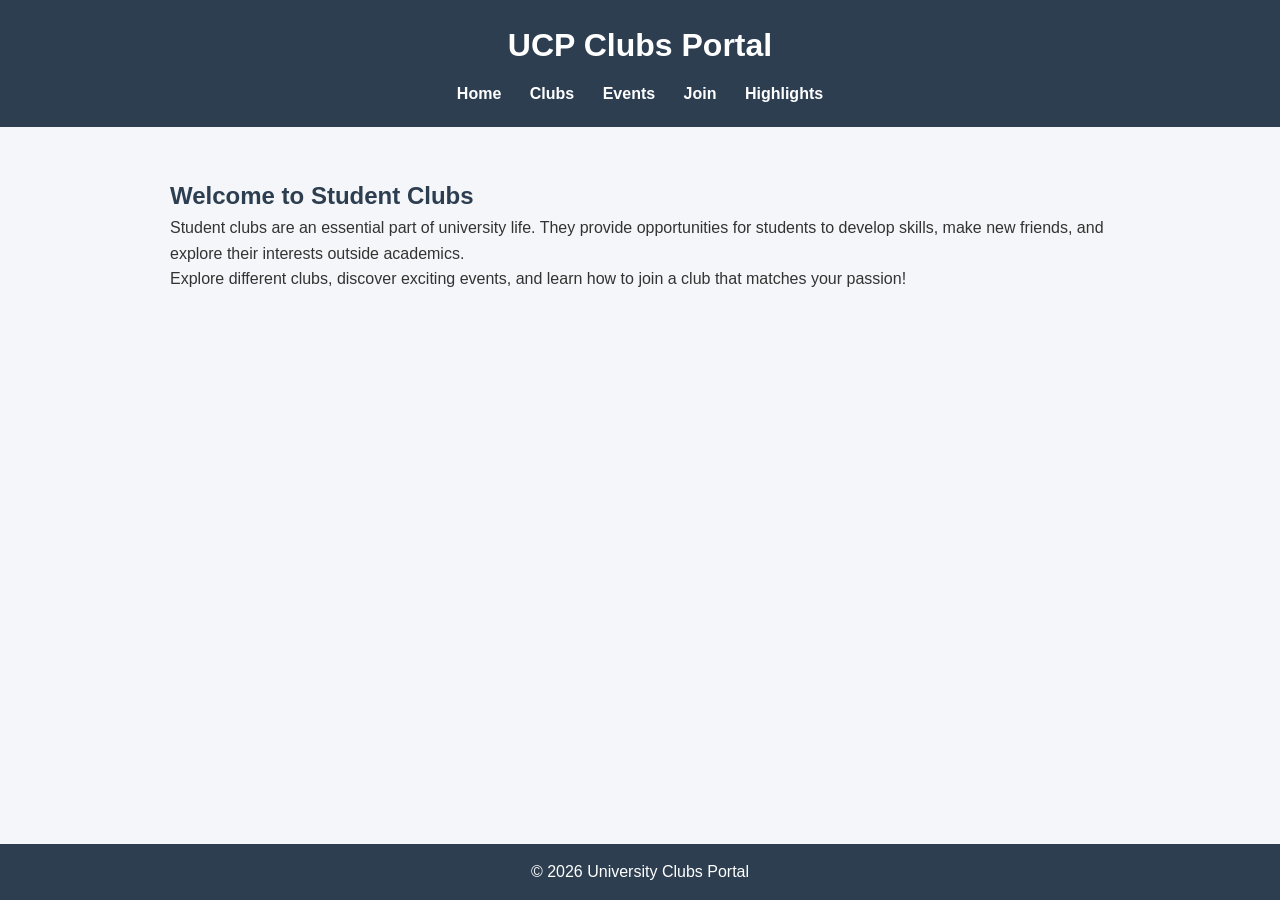
<file: src/index.html>
<!doctype html>
<html lang="en">
  <head>
    <meta charset="UTF-8" />
    <title>University Clubs Portal</title>
    <link rel="stylesheet" href="../styles/style.css" />
  </head>

  <body>
    <header>
      <h1>UCP Clubs Portal</h1>

      <nav>
        <a href="index.html">Home</a>
        <a href="clubs.html">Clubs</a>
        <a href="events.html">Events</a>
        <a href="join.html">Join</a>
        <a href="highlights.html">Highlights</a>
      </nav>
    </header>

    <section class="container">
      <h2>Welcome to Student Clubs</h2>

      <p>
        Student clubs are an essential part of university life. They provide
        opportunities for students to develop skills, make new friends, and
        explore their interests outside academics.
      </p>

      <p>
        Explore different clubs, discover exciting events, and learn how to join
        a club that matches your passion!
      </p>
    </section>

    <footer>
      <p>© 2026 University Clubs Portal</p>
    </footer>
  </body>
</html>
</file>
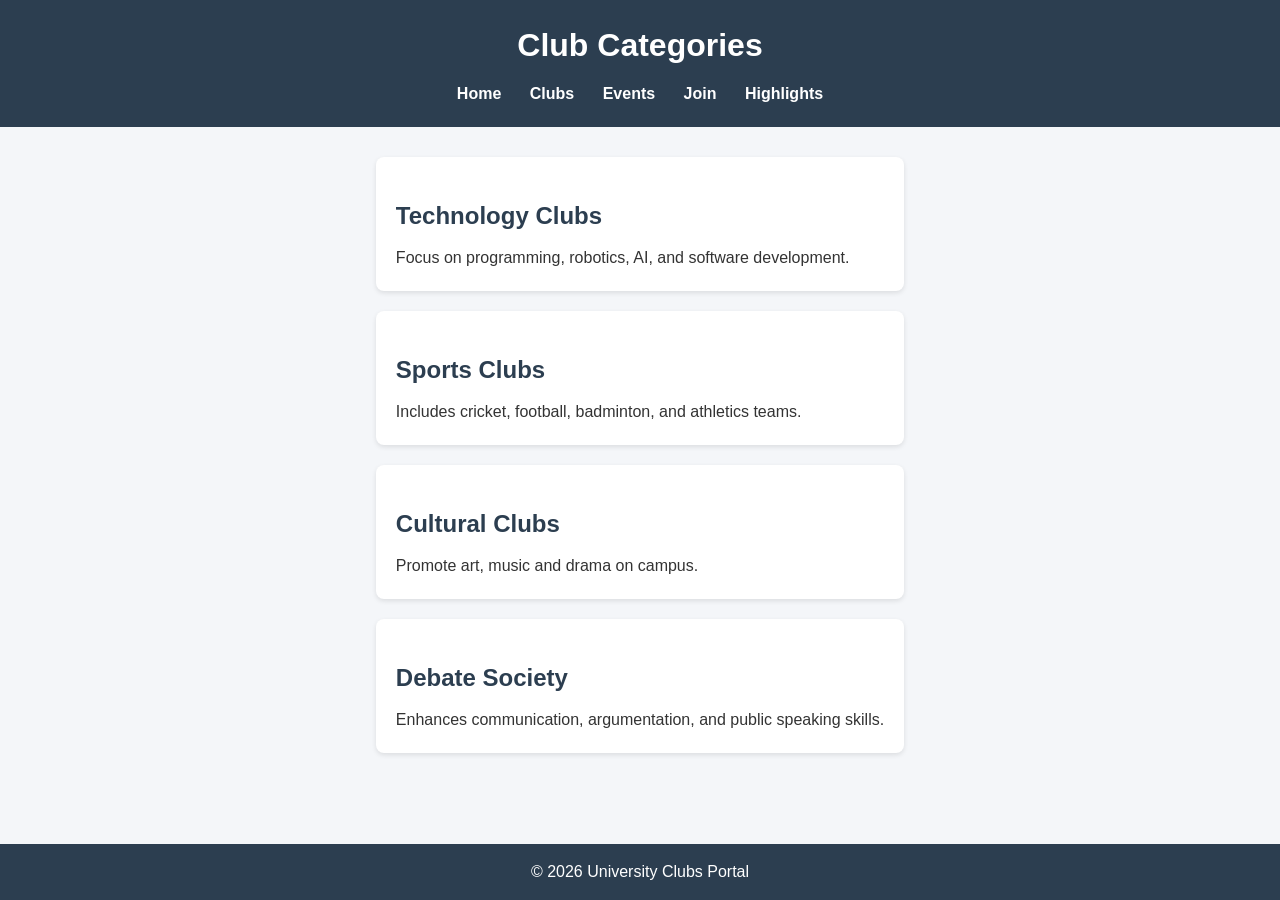
<file: src/clubs.html>
<!doctype html>
<html lang="en">
  <head>
    <meta charset="UTF-8" />
    <title>Club Categories</title>
    <link rel="stylesheet" href="../styles/style.css" />
  </head>

  <body>
    <header>
      <h1>Club Categories</h1>

      <nav>
        <a href="index.html">Home</a>
        <a href="clubs.html">Clubs</a>
        <a href="events.html">Events</a>
        <a href="join.html">Join</a>
        <a href="highlights.html">Highlights</a>
      </nav>
    </header>

    <section class="container">
      <div class="club">
        <h2>Technology Clubs</h2>
        <p>Focus on programming, robotics, AI, and software development.</p>
      </div>

      <div class="club">
        <h2>Sports Clubs</h2>
        <p>Includes cricket, football, badminton, and athletics teams.</p>
      </div>

      <div class="club">
        <h2>Cultural Clubs</h2>
        <p>Promote art, music and drama on campus.</p>
      </div>

      <div class="club">
        <h2>Debate Society</h2>
        <p>
          Enhances communication, argumentation, and public speaking skills.
        </p>
      </div>
    </section>

    <footer>
      <p>© 2026 University Clubs Portal</p>
    </footer>
  </body>
</html>
</file>
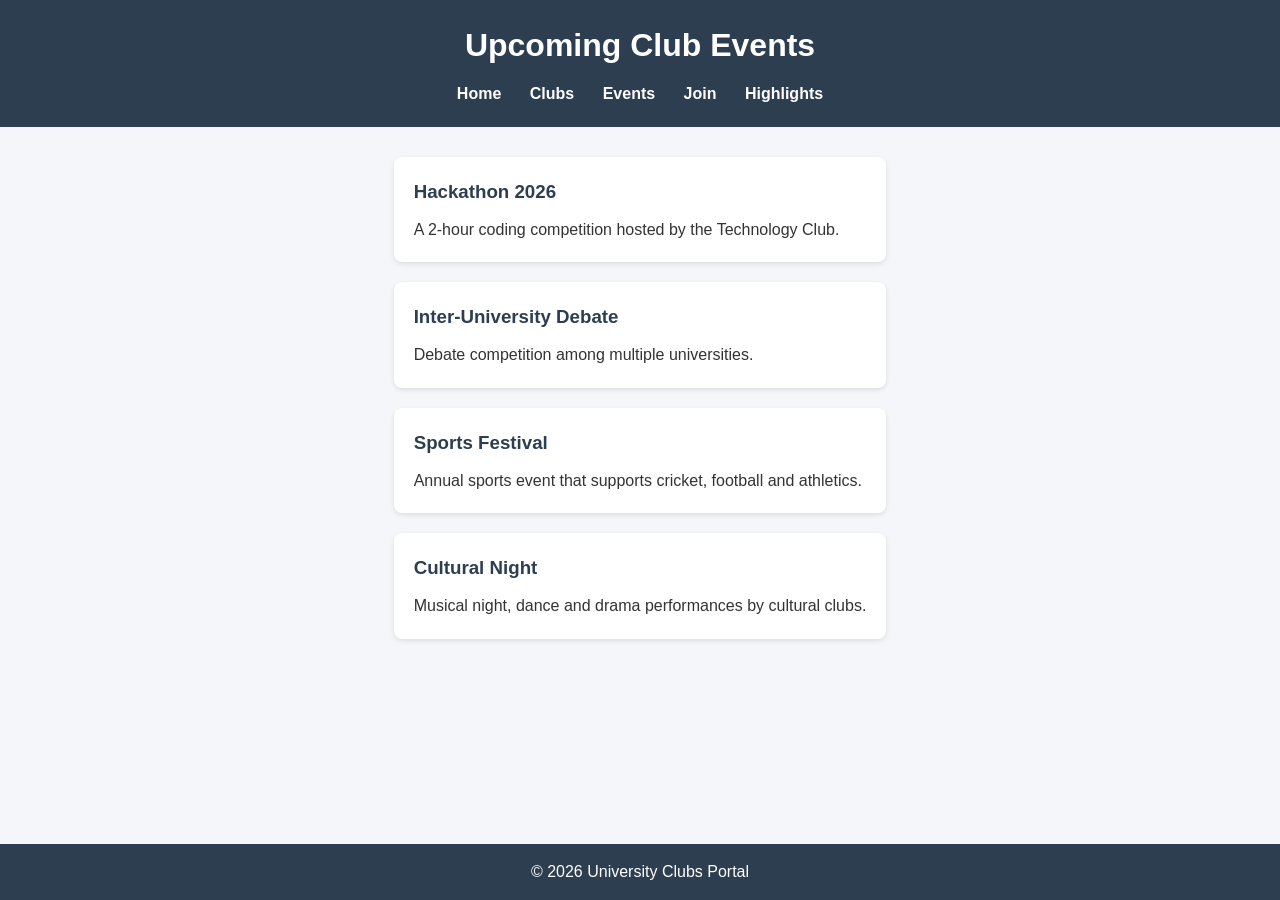
<file: src/events.html>
<!doctype html>
<html lang="en">
  <head>
    <meta charset="UTF-8" />
    <title>Upcoming Events</title>
    <link rel="stylesheet" href="../styles/style.css" />
  </head>

  <body>
    <header>
      <h1>Upcoming Club Events</h1>

      <nav>
        <a href="index.html">Home</a>
        <a href="clubs.html">Clubs</a>
        <a href="events.html">Events</a>
        <a href="join.html">Join</a>
        <a href="highlights.html">Highlights</a>
      </nav>
    </header>

    <section class="container">
      <div class="event">
        <h3>Hackathon 2026</h3>
        <p>A 2-hour coding competition hosted by the Technology Club.</p>
      </div>

      <div class="event">
        <h3>Inter-University Debate</h3>
        <p>Debate competition among multiple universities.</p>
      </div>

      <div class="event">
        <h3>Sports Festival</h3>
        <p>
          Annual sports event that supports cricket, football and athletics.
        </p>
      </div>

      <div class="event">
        <h3>Cultural Night</h3>
        <p>Musical night, dance and drama performances by cultural clubs.</p>
      </div>
    </section>

    <footer>
      <p>© 2026 University Clubs Portal</p>
    </footer>
  </body>
</html>
</file>
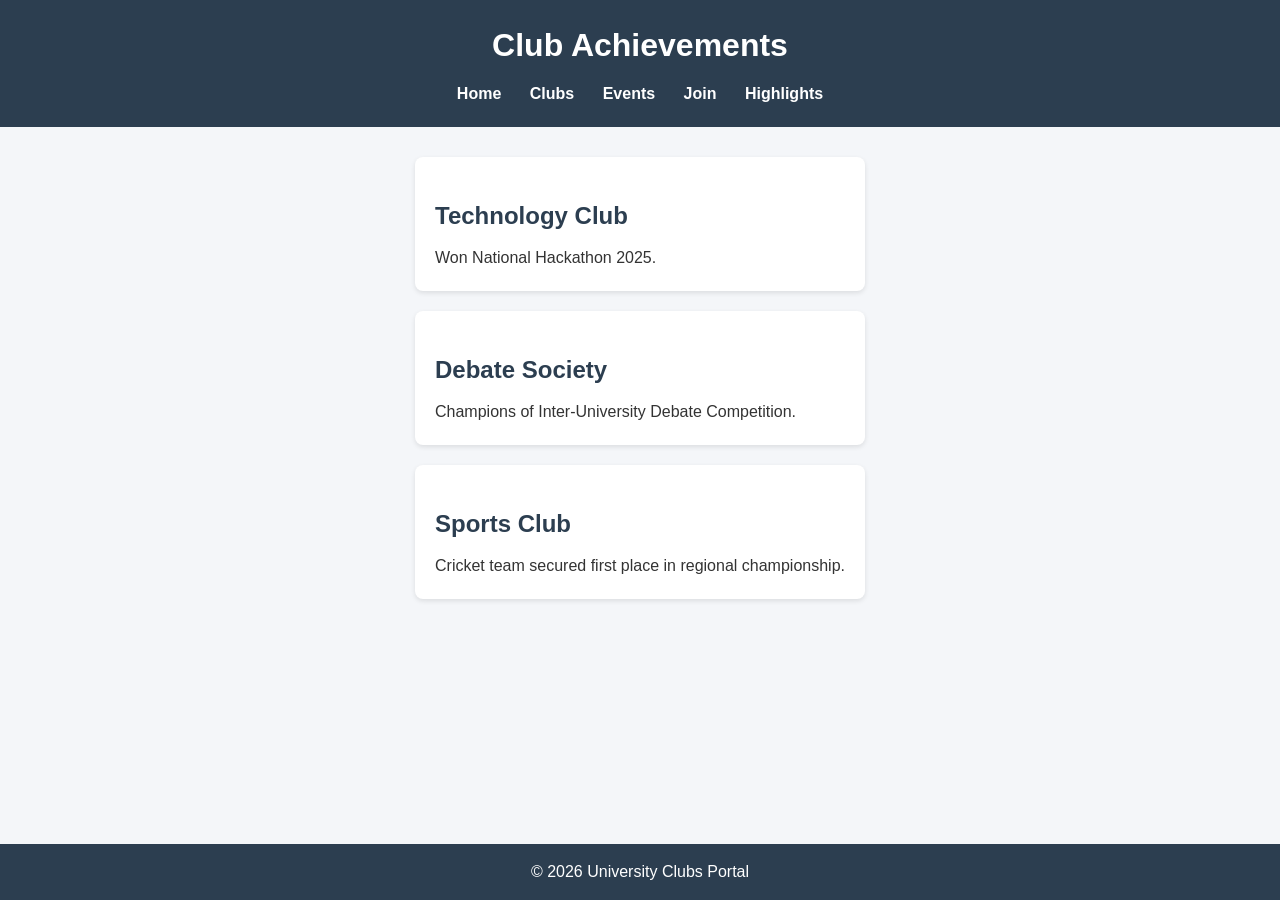
<file: src/highlights.html>
<!doctype html>
<html lang="en">
  <head>
    <meta charset="UTF-8" />
    <title>Club Achievements</title>
    <link rel="stylesheet" href="../styles/style.css" />
  </head>

  <body>
    <header>
      <h1>Club Achievements</h1>

      <nav>
        <a href="index.html">Home</a>
        <a href="clubs.html">Clubs</a>
        <a href="events.html">Events</a>
        <a href="join.html">Join</a>
        <a href="highlights.html">Highlights</a>
      </nav>
    </header>

    <section class="container">
      <div class="highlight">
        <h2>Technology Club</h2>
        <p>Won National Hackathon 2025.</p>
      </div>

      <div class="highlight">
        <h2>Debate Society</h2>
        <p>Champions of Inter-University Debate Competition.</p>
      </div>

      <div class="highlight">
        <h2>Sports Club</h2>
        <p>Cricket team secured first place in regional championship.</p>
      </div>
    </section>

    <footer>
      <p>© 2026 University Clubs Portal</p>
    </footer>
  </body>
</html>
</file>
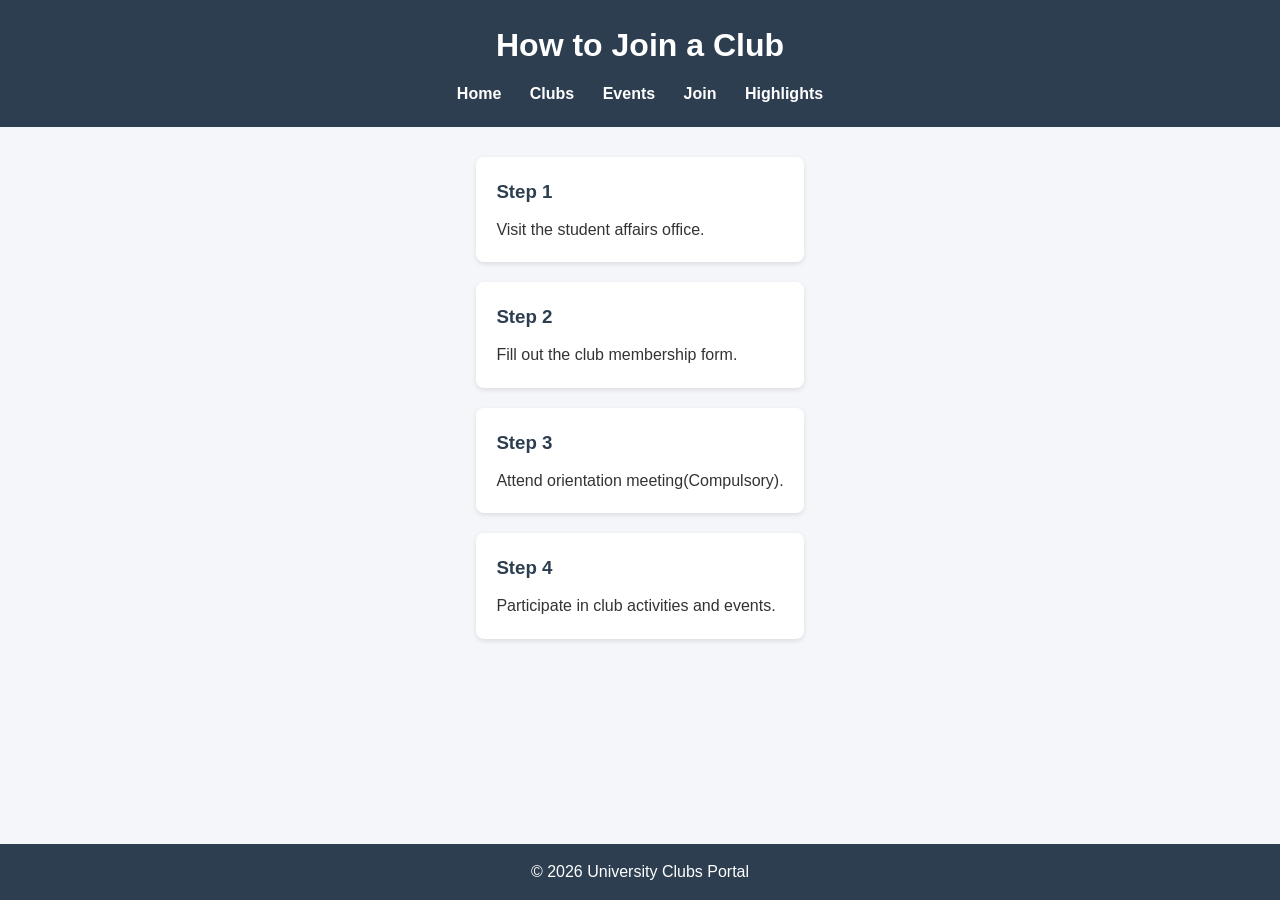
<file: src/join.html>
<!doctype html>
<html lang="en">
  <head>
    <meta charset="UTF-8" />
    <title>How to Join</title>
    <link rel="stylesheet" href="../styles/style.css" />
  </head>

  <body>
    <header>
      <h1>How to Join a Club</h1>

      <nav>
        <a href="index.html">Home</a>
        <a href="clubs.html">Clubs</a>
        <a href="events.html">Events</a>
        <a href="join.html">Join</a>
        <a href="highlights.html">Highlights</a>
      </nav>
    </header>

    <section class="container">
      <div class="step">
        <h3>Step 1</h3>
        <p>Visit the student affairs office.</p>
      </div>

      <div class="step">
        <h3>Step 2</h3>
        <p>Fill out the club membership form.</p>
      </div>

      <div class="step">
        <h3>Step 3</h3>
        <p>Attend orientation meeting(Compulsory).</p>
      </div>

      <div class="step">
        <h3>Step 4</h3>
        <p>Participate in club activities and events.</p>
      </div>
    </section>

    <footer>
      <p>© 2026 University Clubs Portal</p>
    </footer>
  </body>
</html>
</file>
<file: styles/style.css>
* {
  margin: 0;
  padding: 0;
  box-sizing: border-box;
}

body {
  font-family: Arial, Helvetica, sans-serif;
  line-height: 1.6;
  background: #f4f6f9;
  color: #333;
  min-height: 100vh;
  display: flex;
  flex-direction: column;
}

header {
  background: #2c3e50;
  color: white;
  padding: 20px;
  text-align: center;
}

nav {
  margin-top: 10px;
}

nav a {
  color: white;
  margin: 0 12px;
  text-decoration: none;
  font-weight: bold;
}

nav a:hover {
  text-decoration: underline;
}

.container {
  max-width: 1000px;
  margin: auto;
  padding: 30px;
  flex: 1;
}

section h2 {
  margin-top: 20px;
  color: #2c3e50;
}

.club h2,
.event h3,
.highlight h2 {
  color: #2c3e50;
  margin-bottom: 10px;
}

.step h3 {
  color: #2c3e50;
  margin-bottom: 10px;
}

ul {
  margin-top: 15px;
}

li {
  margin-bottom: 15px;
}

.club,
.event,
.highlight {
  background: white;
  padding: 20px;
  margin-bottom: 20px;
  border-radius: 8px;
  box-shadow: 0 2px 5px rgba(0, 0, 0, 0.1);
}

.step {
  background: white;
  padding: 20px;
  margin-bottom: 20px;
  border-radius: 8px;
  box-shadow: 0 2px 5px rgba(0, 0, 0, 0.1);
}

footer {
  background: #2c3e50;
  color: white;
  text-align: center;
  padding: 15px;
}

/* Tablet */

@media (max-width: 768px) {
  nav a {
    display: block;
    margin: 8px 0;
  }

  .container {
    padding: 20px;
  }
}

/* Mobile */

@media (max-width: 480px) {
  header h1 {
    font-size: 22px;
  }

  body {
    font-size: 14px;
  }
}
</file>
